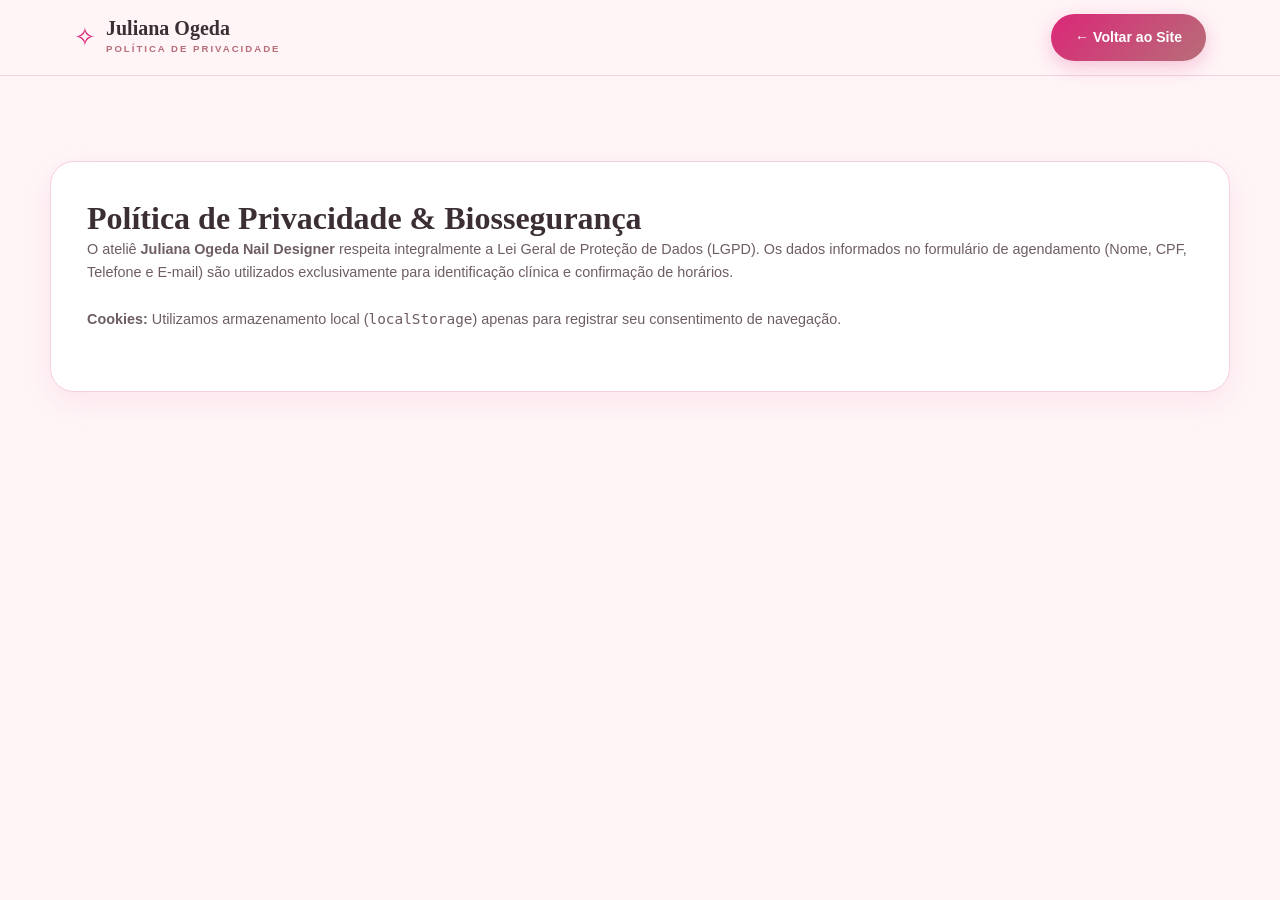
<file: politica.html>
<!DOCTYPE html>
<html lang="pt-br">
<head>
  <meta charset="UTF-8">
  <meta name="viewport" content="width=device-width, initial-scale=1.0">
  <title>Política de Privacidade | Juliana Ogeda Nail Designer</title>
  <link rel="stylesheet" href="style.css">
</head>
<body>
  <header class="header">
    <div class="container header-container">
      <a href="index.html" class="logo">
        <span class="logo-icon">✧</span>
        <div class="logo-text">
          <span class="logo-title">Juliana Ogeda</span>
          <span class="logo-subtitle">POLÍTICA DE PRIVACIDADE</span>
        </div>
      </a>
      <a href="index.html" class="btn-rosa-destaque">← Voltar ao Site</a>
    </div>
  </header>

  <main class="section">
    <div class="container form-card">
      <h1>Política de Privacidade &amp; Biossegurança</h1>
      <p>O ateliê <strong>Juliana Ogeda Nail Designer</strong> respeita integralmente a Lei Geral de Proteção de Dados (LGPD). Os dados informados no formulário de agendamento (Nome, CPF, Telefone e E-mail) são utilizados exclusivamente para identificação clínica e confirmação de horários.</p>
      <p><strong>Cookies:</strong> Utilizamos armazenamento local (<code>localStorage</code>) apenas para registrar seu consentimento de navegação.</p>
    </div>
  </main>
</body>
</html>
</file>
<file: style.css>
/* ==========================================================================
   VARIÁVEIS DE IDENTIDADE VISUAL (ROSA CLARO, BLUSH & ROSE GOLD)
   ========================================================================== */
:root {
  --rosa-fundo: #FFF5F7;
  --rosa-blush: #FCE7F3;
  --rosa-suave: #FBCFE8;
  --rosa-primario: #DB2777;
  --rosa-hover: #BE185D;
  --rose-gold: #B76E79;
  --branco: #FFFFFF;
  --texto-escuro: #3B2F35;
  --texto-suave: #6E5D65;
  --borda-rosa: #F5D0E0;
  --sombra-suave: 0 10px 30px rgba(219, 39, 119, 0.08);
  --sombra-card: 0 15px 35px rgba(183, 110, 121, 0.14);

  --fonte-titulo: 'Cinzel', serif;
  --fonte-corpo: 'Plus Jakarta Sans', sans-serif;
}

/* Seletor Universal e Reset */
* {
  box-sizing: border-box;
  margin: 0;
  padding: 0;
}

html {
  scroll-behavior: smooth;
}

body {
  font-family: var(--fonte-corpo);
  background-color: var(--rosa-fundo);
  color: var(--texto-escuro);
  line-height: 1.6;
  overflow-x: hidden;
}

.container {
  max-width: 1180px;
  margin: 0 auto;
  padding: 0 24px;
}

.section {
  padding: 85px 0;
}

.section-blush {
  background-color: var(--rosa-blush);
}

.oculto {
  display: none !important;
}

/* Tipografia */
h1, h2, h3, h4 {
  font-family: var(--fonte-titulo);
  color: var(--texto-escuro);
  line-height: 1.25;
}

.subtitulo-secao {
  display: inline-block;
  font-size: 0.75rem;
  font-weight: 700;
  letter-spacing: 2px;
  color: var(--rosa-primario);
  text-transform: uppercase;
  margin-bottom: 8px;
}

.section-header.center {
  text-align: center;
  max-width: 680px;
  margin: 0 auto 48px auto;
}

.section-header h2 {
  font-size: 2.2rem;
  margin-bottom: 12px;
}

/* Botões Padrão e Estados (:hover, :focus, :active) */
.btn-rosa-destaque {
  display: inline-flex;
  align-items: center;
  justify-content: center;
  gap: 8px;
  background: linear-gradient(135deg, var(--rosa-primario), var(--rose-gold));
  color: var(--branco);
  text-decoration: none;
  padding: 12px 24px;
  border-radius: 50px;
  font-weight: 700;
  font-size: 0.88rem;
  border: none;
  cursor: pointer;
  box-shadow: 0 6px 20px rgba(219, 39, 119, 0.25);
  transition: transform 0.25s ease, box-shadow 0.25s ease;
}

.btn-rosa-destaque:hover,
.btn-rosa-destaque:focus {
  transform: translateY(-2px);
  box-shadow: 0 10px 25px rgba(219, 39, 119, 0.38);
}

.btn-rosa-destaque:active {
  transform: scale(0.98);
}

.btn-lg {
  padding: 15px 30px;
  font-size: 0.95rem;
}

.btn-outline-rosa {
  display: inline-flex;
  align-items: center;
  gap: 8px;
  background-color: var(--branco);
  color: var(--rosa-primario);
  border: 2px solid var(--rosa-primario);
  padding: 12px 24px;
  border-radius: 50px;
  font-weight: 700;
  font-size: 0.88rem;
  text-decoration: none;
  cursor: pointer;
  transition: all 0.25s ease;
}

.btn-outline-rosa:hover {
  background-color: var(--rosa-primario);
  color: var(--branco);
}

/* ==========================================================================
   HEADER E SUBMENU FUNCIONAL
   ========================================================================== */
.header {
  position: sticky;
  top: 0;
  background-color: rgba(255, 245, 247, 0.95);
  backdrop-filter: blur(10px);
  border-bottom: 1px solid var(--borda-rosa);
  z-index: 1000;
  padding: 14px 0;
}

.header-container {
  display: flex;
  align-items: center;
  justify-content: space-between;
}

.logo {
  display: flex;
  align-items: center;
  gap: 10px;
  text-decoration: none;
}

.logo-icon {
  font-size: 1.6rem;
  color: var(--rosa-primario);
}

.logo-text {
  display: flex;
  flex-direction: column;
}

.logo-title {
  font-family: var(--fonte-titulo);
  font-size: 1.25rem;
  font-weight: 700;
  color: var(--texto-escuro);
  line-height: 1;
}

.logo-subtitle {
  font-size: 0.6rem;
  letter-spacing: 2px;
  color: var(--rose-gold);
  font-weight: 700;
  margin-top: 3px;
}

.menu-lista {
  display: flex;
  list-style: none;
  gap: 24px;
}

.menu-lista > li {
  position: relative;
}

.menu-lista a {
  text-decoration: none;
  color: var(--texto-escuro);
  font-weight: 600;
  font-size: 0.9rem;
  padding: 8px 4px;
  transition: color 0.2s;
}

.menu-lista a:hover,
.menu-lista a:focus {
  color: var(--rosa-primario);
}

/* Submenu dropdown */
.submenu {
  position: absolute;
  top: 100%;
  left: 0;
  min-width: 210px;
  background-color: var(--branco);
  border: 1px solid var(--borda-rosa);
  border-radius: 12px;
  list-style: none;
  padding: 10px 0;
  box-shadow: var(--sombra-card);
  opacity: 0;
  visibility: hidden;
  transform: translateY(10px);
  transition: all 0.25s ease;
  z-index: 1100;
}

.has-submenu:hover .submenu,
.has-submenu:focus-within .submenu {
  opacity: 1;
  visibility: visible;
  transform: translateY(0);
}

.submenu li a {
  display: block;
  padding: 8px 18px;
  font-size: 0.85rem;
}

.submenu li a:hover {
  background-color: var(--rosa-fundo);
}

/* ==========================================================================
   SLIDER BANNER - EFEITO CARROSSEL
   ========================================================================== */
.hero-slider {
  position: relative;
  overflow: hidden;
  min-height: 560px;
  display: flex;
  align-items: center;
}

.slides-container {
  width: 100%;
}

.slide {
  display: none;
  padding: 60px 0;
  background-size: cover;
  background-position: center;
  animation: fadeSlide 0.6s ease;
}

.slide.active {
  display: block;
}

@keyframes fadeSlide {
  from { opacity: 0.4; transform: scale(0.99); }
  to { opacity: 1; transform: scale(1); }
}

.slide-grid {
  display: grid;
  grid-template-columns: 1.1fr 0.9fr;
  gap: 40px;
  align-items: center;
}

.badge-rosa {
  display: inline-block;
  background-color: var(--branco);
  color: var(--rosa-primario);
  border: 1px solid var(--borda-rosa);
  padding: 6px 14px;
  border-radius: 30px;
  font-size: 0.72rem;
  font-weight: 700;
  letter-spacing: 1px;
  margin-bottom: 16px;
}

.slide-texto h1,
.slide-texto h2 {
  font-size: 2.7rem;
  margin-bottom: 18px;
}

.slide-texto p {
  font-size: 1.05rem;
  color: var(--texto-suave);
  margin-bottom: 28px;
}

.slide-botoes {
  display: flex;
  flex-wrap: wrap;
  gap: 14px;
}

.slide-imagem img {
  width: 100%;
  height: 430px;
  object-fit: cover;
  border-radius: 24px;
  border: 4px solid var(--branco);
  box-shadow: var(--sombra-card);
}

.slider-btn {
  position: absolute;
  top: 50%;
  transform: translateY(-50%);
  background-color: rgba(255, 255, 255, 0.9);
  color: var(--rosa-primario);
  border: 1px solid var(--borda-rosa);
  width: 44px;
  height: 44px;
  border-radius: 50%;
  font-size: 1.2rem;
  cursor: pointer;
  z-index: 10;
  transition: all 0.2s;
}

.slider-btn:hover {
  background-color: var(--rosa-primario);
  color: var(--branco);
}

.slider-btn.prev { left: 16px; }
.slider-btn.next { right: 16px; }

.slider-dots {
  position: absolute;
  bottom: 18px;
  left: 50%;
  transform: translateX(-50%);
  display: flex;
  gap: 10px;
}

.dot {
  width: 12px;
  height: 12px;
  border-radius: 50%;
  background-color: rgba(219, 39, 119, 0.3);
  border: none;
  cursor: pointer;
}

.dot.active {
  background-color: var(--rosa-primario);
  width: 28px;
  border-radius: 10px;
}

/* ==========================================================================
   SOBRE, LISTAS E VÍDEO
   ========================================================================== */
.about-grid {
  display: grid;
  grid-template-columns: 0.9fr 1.1fr;
  gap: 50px;
  align-items: start;
}

.img-destaque {
  width: 100%;
  height: 360px;
  object-fit: cover;
  border-radius: 20px;
  border: 4px solid var(--branco);
  box-shadow: var(--sombra-suave);
  margin-bottom: 24px;
}

.video-box {
  background-color: var(--branco);
  padding: 18px;
  border-radius: 18px;
  border: 1px solid var(--borda-rosa);
}

.video-box h3 {
  font-size: 1.05rem;
  margin-bottom: 10px;
}

.video-box video {
  width: 100%;
  border-radius: 12px;
  display: block;
}

.about-content h2 {
  font-size: 2.1rem;
  margin-bottom: 16px;
}

.about-content p {
  color: var(--texto-suave);
  margin-bottom: 14px;
}

.listas-container {
  display: grid;
  grid-template-columns: 1fr;
  gap: 18px;
  margin-top: 24px;
}

.lista-card {
  background-color: var(--branco);
  padding: 20px;
  border-radius: 16px;
  border: 1px solid var(--borda-rosa);
}

.lista-card h4 {
  font-size: 1rem;
  margin-bottom: 10px;
  color: var(--rosa-primario);
}

.lista-ordenada {
  padding-left: 20px;
  color: var(--texto-suave);
  font-size: 0.9rem;
}

.lista-ordenada li {
  margin-bottom: 6px;
}

.lista-definicao dt {
  font-weight: 700;
  color: var(--texto-escuro);
  font-size: 0.92rem;
  margin-top: 8px;
}

.lista-definicao dd {
  color: var(--texto-suave);
  font-size: 0.86rem;
  margin-left: 12px;
}

/* ==========================================================================
   FLIP CARDS 3D
   ========================================================================== */
.flip-grid {
  display: grid;
  grid-template-columns: repeat(auto-fit, minmax(250px, 1fr));
  gap: 26px;
}

.flip-card {
  background-color: transparent;
  height: 380px;
  perspective: 1000px;
}

.flip-card-inner {
  position: relative;
  width: 100%;
  height: 100%;
  transition: transform 0.7s cubic-bezier(0.4, 0.2, 0.2, 1);
  transform-style: preserve-3d;
}

.flip-card:hover .flip-card-inner,
.flip-card:focus-within .flip-card-inner {
  transform: rotateY(180deg);
}

.flip-card-front,
.flip-card-back {
  position: absolute;
  width: 100%;
  height: 100%;
  -webkit-backface-visibility: hidden;
  backface-visibility: hidden;
  border-radius: 22px;
  overflow: hidden;
  box-shadow: var(--sombra-card);
  border: 1px solid var(--borda-rosa);
}

.flip-card-front {
  background-color: var(--branco);
  display: flex;
  flex-direction: column;
}

.flip-card-front img {
  width: 100%;
  height: 245px;
  object-fit: cover;
}

.flip-front-info {
  padding: 16px;
  text-align: center;
  flex-grow: 1;
  display: flex;
  flex-direction: column;
  justify-content: center;
}

.card-badge {
  font-size: 0.65rem;
  font-weight: 800;
  letter-spacing: 1px;
  color: var(--rosa-primario);
  margin-bottom: 4px;
}

.flip-front-info h3 {
  font-size: 1.2rem;
}

.flip-front-info p {
  font-size: 0.78rem;
  color: var(--texto-suave);
  margin-top: 4px;
}

.flip-card-back {
  background: linear-gradient(145deg, var(--rosa-primario), var(--rose-gold));
  color: var(--branco);
  transform: rotateY(180deg);
  padding: 28px 22px;
  display: flex;
  flex-direction: column;
  justify-content: space-between;
  text-align: center;
}

.flip-card-back h3 {
  color: var(--branco);
  font-size: 1.35rem;
}

.flip-card-back p {
  font-size: 0.88rem;
  opacity: 0.95;
}

.back-specs {
  list-style: none;
  background: rgba(255, 255, 255, 0.16);
  padding: 12px;
  border-radius: 12px;
  font-size: 0.84rem;
}

.back-specs li {
  margin-bottom: 4px;
}

.btn-branco {
  background-color: var(--branco);
  color: var(--rosa-primario);
  text-decoration: none;
  padding: 10px 20px;
  border-radius: 50px;
  font-weight: 700;
  font-size: 0.85rem;
  transition: transform 0.2s;
}

.btn-branco:hover {
  transform: scale(1.04);
}

/* ==========================================================================
   TABELA DE PREÇOS ESTRUTURADA
   ========================================================================== */
.tabela-wrapper {
  margin-top: 60px;
  background-color: var(--branco);
  padding: 30px;
  border-radius: 22px;
  border: 1px solid var(--borda-rosa);
  box-shadow: var(--sombra-suave);
  overflow-x: auto;
}

.tabela-wrapper h3 {
  text-align: center;
  margin-bottom: 20px;
  font-size: 1.5rem;
}

.tabela-precos {
  width: 100%;
  border-collapse: collapse;
  font-size: 0.92rem;
}

.tabela-precos th,
.tabela-precos td {
  padding: 14px 16px;
  border: 1px solid var(--borda-rosa);
  text-align: left;
}

.tabela-precos thead th {
  background-color: var(--rosa-blush);
  color: var(--rosa-primario);
  font-weight: 700;
}

.celula-destaque {
  background-color: var(--rosa-fundo);
  color: var(--rosa-primario);
}

.celula-combo {
  background-color: #FDF2F8;
  color: var(--texto-escuro);
}

.celula-combo-valor {
  background-color: var(--rosa-primario);
  color: var(--branco);
}

/* ==========================================================================
   GALERIA LIGHTBOX 100% CSS
   ========================================================================== */
.gallery-grid {
  display: grid;
  grid-template-columns: repeat(auto-fit, minmax(240px, 1fr));
  gap: 24px;
}

.gallery-item {
  background-color: var(--branco);
  border-radius: 18px;
  overflow: hidden;
  border: 1px solid var(--borda-rosa);
  box-shadow: var(--sombra-suave);
  transition: transform 0.3s ease;
}

.gallery-item:hover {
  transform: translateY(-5px);
}

.gallery-item a {
  position: relative;
  display: block;
}

.gallery-item img {
  width: 100%;
  height: 240px;
  object-fit: cover;
  display: block;
}

.zoom-icon {
  position: absolute;
  bottom: 12px;
  right: 12px;
  background: rgba(255, 255, 255, 0.92);
  color: var(--rosa-primario);
  padding: 5px 12px;
  border-radius: 20px;
  font-size: 0.75rem;
  font-weight: 700;
}

.gallery-item figcaption {
  padding: 14px 16px;
  font-size: 0.86rem;
  color: var(--texto-suave);
}

/* Modal Lightbox (:target) */
.lightbox {
  position: fixed;
  inset: 0;
  background-color: rgba(43, 25, 34, 0.85);
  backdrop-filter: blur(8px);
  display: flex;
  justify-content: center;
  align-items: center;
  opacity: 0;
  pointer-events: none;
  transition: opacity 0.35s ease;
  z-index: 9999;
}

.lightbox:target {
  opacity: 1;
  pointer-events: auto;
}

.lightbox-content {
  position: relative;
  max-width: 90%;
  max-height: 85vh;
  text-align: center;
  transform: scale(0.85);
  transition: transform 0.35s ease;
}

.lightbox:target .lightbox-content {
  transform: scale(1);
}

.lightbox-content img {
  max-width: 100%;
  max-height: 75vh;
  border-radius: 16px;
  border: 4px solid var(--branco);
}

.lightbox-caption {
  color: var(--branco);
  margin-top: 12px;
  font-weight: 600;
}

.close-btn {
  position: absolute;
  top: -42px;
  right: 0;
  color: var(--branco);
  font-size: 2.2rem;
  text-decoration: none;
  font-weight: bold;
}

.lightbox-overlay {
  position: absolute;
  inset: 0;
  z-index: -1;
}

.instagram-cta {
  margin-top: 40px;
  background-color: var(--branco);
  padding: 20px 28px;
  border-radius: 18px;
  border: 1px solid var(--borda-rosa);
  display: flex;
  justify-content: space-between;
  align-items: center;
  flex-wrap: wrap;
  gap: 16px;
}

/* ==========================================================================
   FORMULÁRIO COM VALIDAÇÃO & LOCALIZAÇÃO GOOGLE MAPS
   ========================================================================== */
.booking-grid {
  display: grid;
  grid-template-columns: 1.15fr 0.85fr;
  gap: 40px;
}

.form-card,
.location-card {
  background-color: var(--branco);
  padding: 36px;
  border-radius: 24px;
  border: 1px solid var(--borda-rosa);
  box-shadow: var(--sombra-suave);
}

.form-card h2,
.location-card h2 {
  font-size: 1.8rem;
  margin-bottom: 10px;
}

.form-card > p,
.location-card > p {
  color: var(--texto-suave);
  font-size: 0.9rem;
  margin-bottom: 24px;
}

.form-group {
  margin-bottom: 16px;
}

.form-row {
  display: grid;
  grid-template-columns: 1fr 1fr;
  gap: 16px;
}

.form-group label {
  display: block;
  font-size: 0.82rem;
  font-weight: 700;
  margin-bottom: 6px;
  color: var(--texto-escuro);
}

.form-group input[type="text"],
.form-group input[type="tel"],
.form-group input[type="email"],
.form-group input[type="date"],
.form-group input[type="file"],
.form-group select,
.form-group textarea {
  width: 100%;
  padding: 11px 14px;
  border-radius: 10px;
  border: 1px solid var(--borda-rosa);
  background-color: var(--rosa-fundo);
  font-family: var(--fonte-corpo);
  font-size: 0.9rem;
  color: var(--texto-escuro);
}

.form-group input:focus,
.form-group select:focus,
.form-group textarea:focus {
  outline: none;
  border-color: var(--rosa-primario);
  background-color: var(--branco);
}

.opcoes-inline {
  display: flex;
  flex-wrap: wrap;
  gap: 14px;
  font-size: 0.86rem;
}

.opcoes-inline label {
  display: inline-flex;
  align-items: center;
  gap: 6px;
  font-weight: 500;
  cursor: pointer;
}

.btn-full {
  width: 100%;
  margin-top: 10px;
}

.info-local-lista {
  list-style: none;
  display: flex;
  flex-direction: column;
  gap: 18px;
  margin-bottom: 24px;
}

.info-local-lista li {
  display: flex;
  gap: 14px;
}

.info-local-lista span {
  font-size: 1.4rem;
}

.info-local-lista p {
  font-size: 0.88rem;
  color: var(--texto-suave);
}

.mapa-container iframe {
  width: 100%;
  height: 200px;
  border: 1px solid var(--borda-rosa);
  border-radius: 16px;
  margin-bottom: 16px;
}

.btn-maps-redirect {
  display: flex;
  align-items: center;
  justify-content: center;
  gap: 8px;
  width: 100%;
  background-color: var(--rosa-blush);
  color: var(--rosa-primario);
  border: 2px solid var(--rosa-primario);
  padding: 12px;
  border-radius: 50px;
  text-decoration: none;
  font-weight: 700;
  font-size: 0.9rem;
  transition: all 0.25s ease;
}

.btn-maps-redirect:hover {
  background-color: var(--rosa-primario);
  color: var(--branco);
}

/* ==========================================================================
   RODAPÉ E PAINEL DER
   ========================================================================== */
.footer {
  background-color: #2D1B24;
  color: #FCE7F3;
  padding: 60px 0 40px 0;
}

.footer-grid {
  display: grid;
  grid-template-columns: 1.4fr 1fr 1fr;
  gap: 40px;
}

.logo-title-footer {
  font-family: var(--fonte-titulo);
  font-size: 1.4rem;
  font-weight: 700;
  color: var(--branco);
}

.footer-col p {
  font-size: 0.88rem;
  color: #E5C5D5;
  margin-top: 12px;
}

.footer-col h4 {
  color: var(--branco);
  margin-bottom: 14px;
  font-size: 1rem;
}

.footer-col ul {
  list-style: none;
}

.footer-col ul li {
  margin-bottom: 8px;
}

.footer-col a {
  color: #E5C5D5;
  text-decoration: none;
  font-size: 0.88rem;
}

.footer-col a:hover {
  color: var(--branco);
}

.btn-docs-toggle {
  background-color: rgba(255, 255, 255, 0.12);
  color: var(--branco);
  border: 1px solid rgba(255, 255, 255, 0.3);
  padding: 8px 14px;
  border-radius: 8px;
  cursor: pointer;
  font-size: 0.82rem;
  margin-top: 6px;
}

.painel-docs {
  margin-top: 30px;
  background-color: var(--branco);
  color: var(--texto-escuro);
  padding: 24px;
  border-radius: 16px;
}

.painel-docs h3 {
  margin-bottom: 10px;
  color: var(--rosa-primario);
}

.tabela-der {
  margin-top: 14px;
}

/* ==========================================================================
   CHATBOT VIRTUAL INTERATIVO
   ========================================================================== */
.chatbot-widget {
  position: fixed;
  bottom: 24px;
  right: 24px;
  z-index: 9500;
}

.chatbot-toggle {
  background: linear-gradient(135deg, var(--rosa-primario), var(--rose-gold));
  color: var(--branco);
  border: none;
  padding: 14px 20px;
  border-radius: 50px;
  font-weight: 700;
  font-size: 0.95rem;
  cursor: pointer;
  box-shadow: 0 10px 25px rgba(219, 39, 119, 0.35);
  display: flex;
  align-items: center;
  gap: 8px;
}

.chat-badge {
  background-color: #10B981;
  font-size: 0.7rem;
  padding: 2px 8px;
  border-radius: 20px;
}

.chatbot-window {
  position: absolute;
  bottom: 65px;
  right: 0;
  width: 340px;
  background-color: var(--branco);
  border-radius: 20px;
  border: 1px solid var(--borda-rosa);
  box-shadow: 0 15px 40px rgba(0, 0, 0, 0.18);
  overflow: hidden;
  display: flex;
  flex-direction: column;
}

.chatbot-header {
  background: linear-gradient(135deg, var(--rosa-primario), var(--rose-gold));
  color: var(--branco);
  padding: 14px 18px;
  display: flex;
  justify-content: space-between;
  align-items: center;
}

.chatbot-header small {
  display: block;
  font-size: 0.72rem;
  opacity: 0.9;
}

.chatbot-header button {
  background: none;
  border: none;
  color: var(--branco);
  font-size: 1.5rem;
  cursor: pointer;
}

.chatbot-messages {
  padding: 16px;
  height: 230px;
  overflow-y: auto;
  display: flex;
  flex-direction: column;
  gap: 10px;
  background-color: var(--rosa-fundo);
}

.msg {
  padding: 10px 14px;
  border-radius: 14px;
  font-size: 0.85rem;
  max-width: 85%;
}

.msg.bot {
  background-color: var(--branco);
  border: 1px solid var(--borda-rosa);
  align-self: flex-start;
}

.msg.user {
  background-color: var(--rosa-primario);
  color: var(--branco);
  align-self: flex-end;
}

.chatbot-quick-replies {
  display: flex;
  flex-wrap: wrap;
  gap: 6px;
  padding: 10px 12px;
  background-color: var(--branco);
  border-top: 1px solid var(--borda-rosa);
}

.quick-btn {
  background-color: var(--rosa-blush);
  color: var(--rosa-primario);
  border: 1px solid var(--borda-rosa);
  padding: 5px 10px;
  border-radius: 20px;
  font-size: 0.75rem;
  font-weight: 600;
  cursor: pointer;
}

.quick-btn:hover {
  background-color: var(--rosa-primario);
  color: var(--branco);
}

.chatbot-input-area {
  display: flex;
  border-top: 1px solid var(--borda-rosa);
}

.chatbot-input-area input {
  flex: 1;
  border: none;
  padding: 12px;
  font-size: 0.85rem;
  outline: none;
}

.chatbot-input-area button {
  background-color: var(--rosa-primario);
  color: var(--branco);
  border: none;
  padding: 0 18px;
  cursor: pointer;
  font-weight: bold;
}

/* ==========================================================================
   BANNER DE COOKIES LGPD
   ========================================================================== */
.banner-cookies {
  position: fixed;
  bottom: 20px;
  left: 20px;
  max-width: 480px;
  background-color: var(--branco);
  border: 2px solid var(--rosa-primario);
  border-radius: 18px;
  padding: 18px 22px;
  box-shadow: 0 15px 35px rgba(0, 0, 0, 0.15);
  z-index: 9800;
}

.banner-cookies p {
  font-size: 0.85rem;
  margin-bottom: 12px;
  color: var(--texto-escuro);
}

.cookies-botoes {
  display: flex;
  gap: 10px;
}

.btn-aceitar {
  background-color: var(--rosa-primario);
  color: var(--branco);
  border: none;
  padding: 8px 16px;
  border-radius: 50px;
  font-weight: 700;
  font-size: 0.8rem;
  cursor: pointer;
}

.btn-recusar {
  background-color: var(--rosa-blush);
  color: var(--texto-escuro);
  border: none;
  padding: 8px 16px;
  border-radius: 50px;
  font-weight: 600;
  font-size: 0.8rem;
  cursor: pointer;
}

/* ==========================================================================
   RESPONSIVIDADE (TABLET & SMARTPHONE)
   ========================================================================== */
@media (max-width: 960px) {
  .slide-grid,
  .about-grid,
  .booking-grid,
  .footer-grid {
    grid-template-columns: 1fr;
  }

  .nav-principal {
    display: none;
  }

  .slide-texto h1,
  .slide-texto h2 {
    font-size: 2rem;
  }

  .form-row {
    grid-template-columns: 1fr;
  }

  .banner-cookies {
    right: 20px;
    max-width: none;
  }

  .chatbot-window {
    width: 300px;
  }
}
</file>
